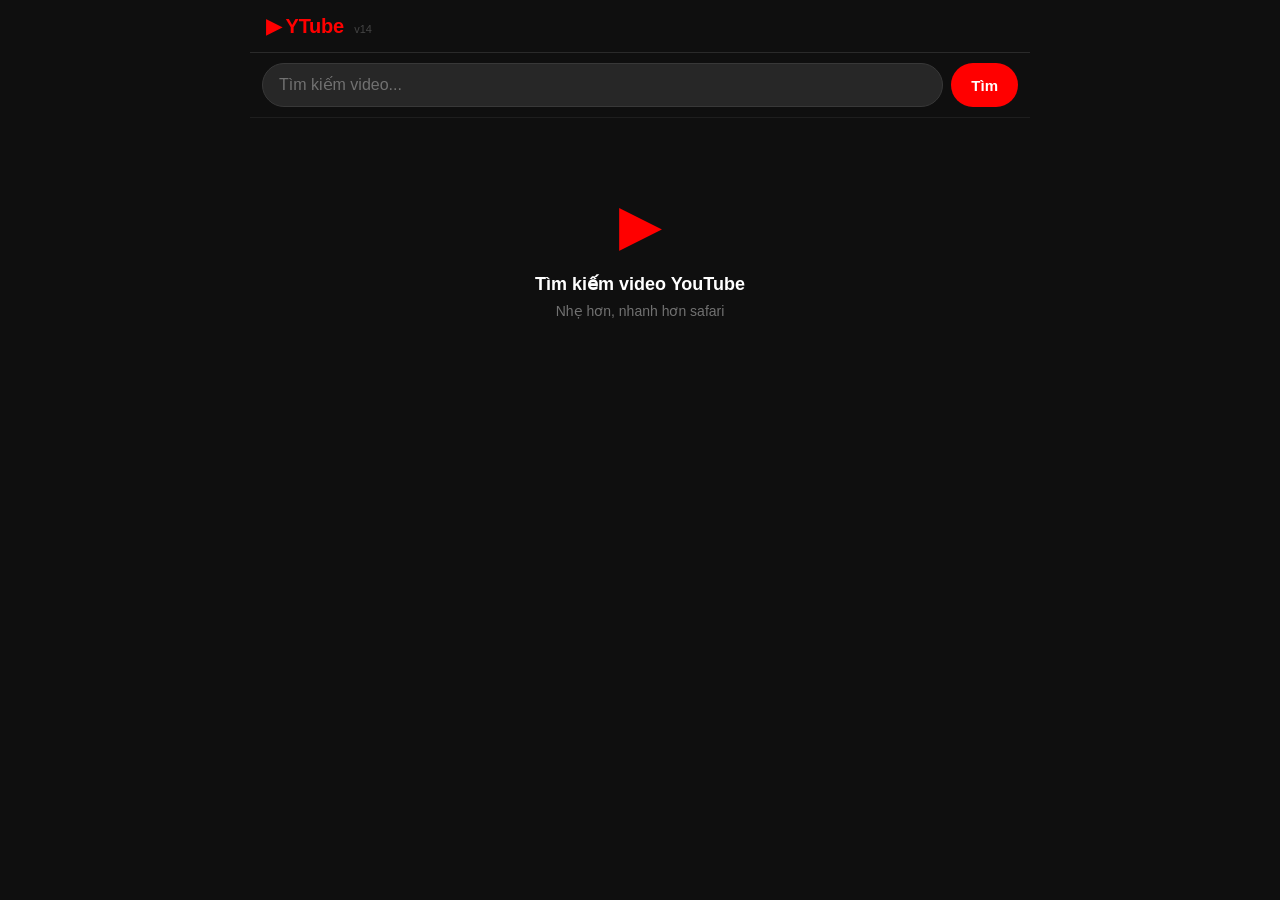
<file: docs/index.html>
<!DOCTYPE html>
<html lang="vi">
<head>
  <meta charset="UTF-8">
  <meta name="viewport" content="width=device-width, initial-scale=1, maximum-scale=1, user-scalable=no">
  <meta name="apple-mobile-web-app-capable" content="yes">
  <meta name="apple-mobile-web-app-status-bar-style" content="black">
  <meta name="apple-mobile-web-app-title" content="YTube">
  <meta name="theme-color" content="#0f0f0f">
  <title>YTube</title>
  <link rel="stylesheet" href="style.css?v=14">
  <link rel="apple-touch-icon" href="icons/icon.png">
  <link rel="manifest" href="manifest.json">
</head>
<body>
  <div id="app">

    <!-- ===== MÀN HÌNH TÌM KIẾM ===== -->
    <div id="screen-search" class="screen active">
      <header class="header">
        <span class="logo">&#9654; YTube</span>
        <span class="version">v14</span>
      </header>

      <!-- Banner cảnh báo nếu chưa có API Key -->
      <div id="api-banner" class="api-banner hidden">
        &#9888; Chưa có API Key. Xem hướng dẫn trong <code>app.js</code>
      </div>

      <div class="search-bar">
        <input type="search" id="search-input"
               placeholder="Tìm kiếm video..."
               autocomplete="off" autocorrect="off"
               autocapitalize="off" spellcheck="false">
        <button id="search-btn" onclick="doSearch()">Tìm</button>
      </div>

      <div id="results" class="results">
        <!-- Màn hình chào -->
        <div class="welcome">
          <div class="welcome-icon">&#9654;</div>
          <div class="welcome-text">Tìm kiếm video YouTube</div>
          <div class="welcome-sub">Nhẹ hơn, nhanh hơn safari</div>
        </div>
      </div>
    </div>

  </div><!-- /#app -->

  <script src="app.js?v=14"></script>
</body>
</html>
</file>
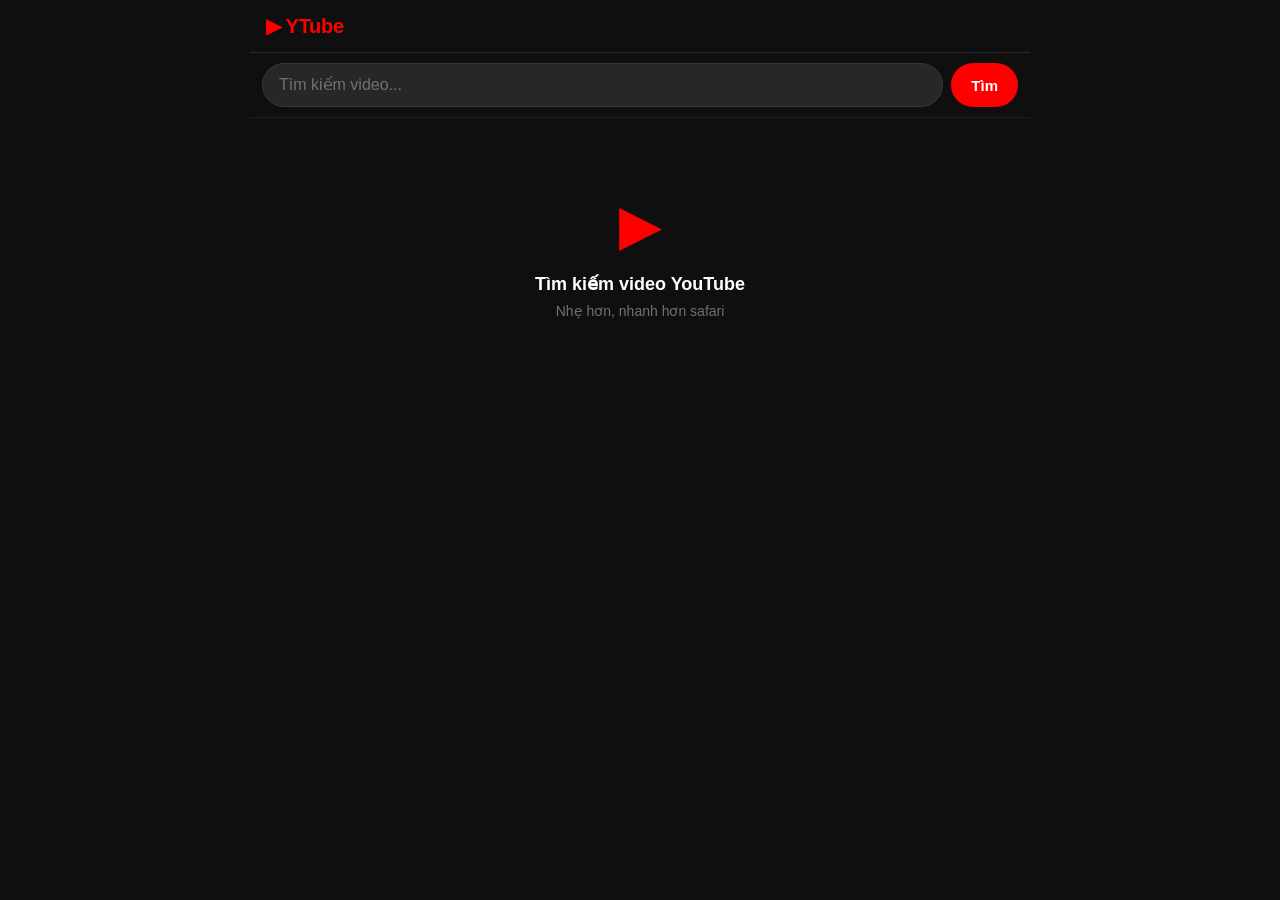
<file: src/index.html>
<!DOCTYPE html>
<html lang="vi">
<head>
  <meta charset="UTF-8">
  <meta name="viewport" content="width=device-width, initial-scale=1, maximum-scale=1, user-scalable=no">
  <meta name="apple-mobile-web-app-capable" content="yes">
  <meta name="apple-mobile-web-app-status-bar-style" content="black">
  <meta name="apple-mobile-web-app-title" content="YTube">
  <meta name="theme-color" content="#0f0f0f">
  <title>YTube</title>
  <link rel="stylesheet" href="style.css">
  <link rel="apple-touch-icon" href="icons/icon.png">
  <link rel="manifest" href="manifest.json">
</head>
<body>
  <div id="app">

    <!-- ===== MÀN HÌNH TÌM KIẾM ===== -->
    <div id="screen-search" class="screen active">
      <header class="header">
        <span class="logo">&#9654; YTube</span>
      </header>

      <!-- Banner cảnh báo nếu chưa có API Key -->
      <div id="api-banner" class="api-banner hidden">
        &#9888; Chưa có API Key. Xem hướng dẫn trong <code>app.js</code>
      </div>

      <div class="search-bar">
        <input type="search" id="search-input"
               placeholder="Tìm kiếm video..."
               autocomplete="off" autocorrect="off"
               autocapitalize="off" spellcheck="false">
        <button id="search-btn" onclick="doSearch()">Tìm</button>
      </div>

      <div id="results" class="results">
        <!-- Màn hình chào -->
        <div class="welcome">
          <div class="welcome-icon">&#9654;</div>
          <div class="welcome-text">Tìm kiếm video YouTube</div>
          <div class="welcome-sub">Nhẹ hơn, nhanh hơn safari</div>
        </div>
      </div>
    </div>

    <!-- ===== MÀN HÌNH PLAYER ===== -->
    <div id="screen-player" class="screen">
      <div class="player-header">
        <button id="back-btn" onclick="goBack()">&#8592; Quay l&#7841;i</button>
      </div>

      <!-- Container giữ tỉ lệ 16:9 -->
      <div class="player-wrap">
        <iframe id="yt-player"
                src="about:blank"
                frameborder="0"
                allow="accelerometer; autoplay; encrypted-media; gyroscope; picture-in-picture"
                allowfullscreen>
        </iframe>
      </div>

      <div id="video-info" class="video-info"></div>
    </div>

  </div><!-- /#app -->

  <script src="app.js"></script>
</body>
</html>
</file>
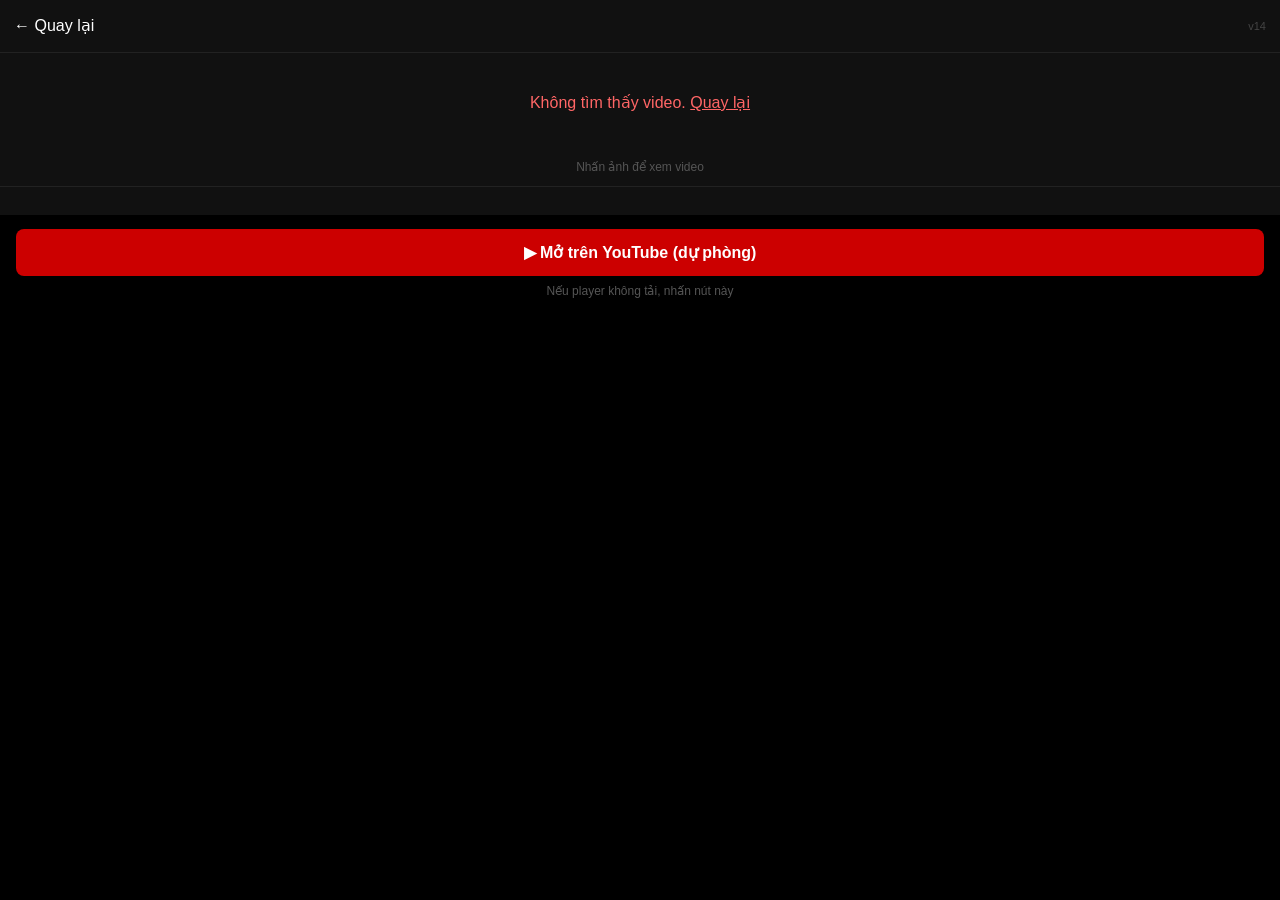
<file: docs/player.html>
<!DOCTYPE html>
<html lang="vi">
<head>
  <meta charset="UTF-8">
  <meta name="viewport" content="width=device-width, initial-scale=1">
  <meta name="apple-mobile-web-app-capable" content="yes">
  <meta name="apple-mobile-web-app-status-bar-style" content="black">
  <title>YTube Player</title>
  <style>
    * { margin: 0; padding: 0; -webkit-box-sizing: border-box; box-sizing: border-box; }
    html, body { background: #000; font-family: -apple-system, 'Helvetica Neue', sans-serif; }

    .header { background: #111; padding: 10px 14px; border-bottom: 1px solid #222; overflow: hidden; }
    .back-btn { color: #fff; background: none; border: none; font-size: 16px; -webkit-appearance: none; padding: 6px 0; cursor: pointer; float: left; }
    .back-btn:active { color: #aaa; }
    .ver { color: #444; font-size: 11px; float: right; line-height: 32px; }

    /* ===== POSTER ===== */
    #poster { width: 100%; background: #111; position: relative; cursor: pointer; }
    #poster img { display: block; width: 100%; height: auto; }
    .play-circle {
      position: absolute; top: 50%; left: 50%;
      width: 72px; height: 72px; margin-top: -36px; margin-left: -36px;
      background: rgba(200,0,0,0.88); border-radius: 50%; -webkit-border-radius: 50%;
      text-align: center; line-height: 72px; font-size: 30px; color: #fff;
    }
    .poster-note { text-align: center; padding: 8px 16px 12px; color: #555; font-size: 12px; background: #111; }

    /* ===== LOADING SPINNER =====
       Dùng padding-bottom + absolute để spinner luôn nằm chính giữa vùng
       16:9 — tránh lỗi margin:auto không hoạt động đúng trên iOS 8. */
    #loading {
      display: none;
      position: relative;
      width: 100%;
      padding-bottom: 56.25%; /* 16:9 — tạo chiều cao bằng padding, không phải height */
      height: 0;
      background: #000;
    }
    .spinner {
      position: absolute;
      top: 50%; left: 50%;
      width: 40px; height: 40px;
      margin-top: -20px; margin-left: -20px;
      border: 3px solid #333;
      border-top-color: #ff0000;
      border-radius: 50%; -webkit-border-radius: 50%;
      -webkit-animation: spin .8s linear infinite;
      animation: spin .8s linear infinite;
    }
    @-webkit-keyframes spin { to { -webkit-transform: rotate(360deg); } }
    @keyframes spin { to { transform: rotate(360deg); } }

    /* ===== YOUTUBE IFRAME =====
       Dùng padding-bottom: 56.25% thay cho height: 56.25vw.
       Cách này tính padding theo CHIỀU RỘNG thực tế của element (không phải
       viewport), nên đúng cả khi xoay máy và không bị cắt trên iOS cũ. */
    #player-wrap {
      display: none;
      position: relative;
      width: 100%;
      padding-bottom: 56.25%;
      height: 0;
      background: #000;
      overflow: hidden;
    }
    #player-wrap iframe {
      position: absolute;
      top: 0; left: 0;
      width: 100%; height: 100%;
      border: 0;
      /* GPU layer — tránh flicker khi xoay trên iOS */
      -webkit-transform: translateZ(0);
      transform: translateZ(0);
    }

    /* ===== INFO + FALLBACK ===== */
    .video-info { padding: 14px 16px; background: #111; border-top: 1px solid #222; }
    .video-title { color: #fff; font-size: 15px; font-weight: 600; line-height: 1.45; margin-bottom: 6px; }
    .video-channel { color: #aaa; font-size: 13px; }

    .yt-btn {
      display: block; margin: 14px 16px 4px; padding: 14px;
      background: #cc0000; color: #fff; text-align: center;
      border-radius: 8px; -webkit-border-radius: 8px;
      font-size: 16px; font-weight: 600; text-decoration: none;
    }
    .yt-btn:active { background: #aa0000; }
    .yt-note { color: #555; font-size: 12px; text-align: center; padding: 4px 16px 20px; }

    .err { color: #ff6666; padding: 40px 20px; text-align: center; }
  </style>
</head>
<body>

<div class="header">
  <button class="back-btn" onclick="history.back()">&#8592; Quay l&#7841;i</button>
  <span class="ver">v14</span>
</div>

<div id="poster">
  <img id="thumb" src="" alt="">
  <div class="play-circle">&#9654;</div>
</div>
<p class="poster-note" id="poster-note">Nh&#7845;n &#7843;nh &#273;&#7875; xem video</p>

<!-- Spinner hiện trong lúc iframe YouTube đang tải -->
<div id="loading"><div class="spinner"></div></div>

<!-- YouTube iframe — được nhét vào đây bằng JS sau khi tap -->
<div id="player-wrap"></div>

<div id="video-info" class="video-info"></div>

<a id="yt-btn" class="yt-btn" href="" target="_self">
  &#9654; M&#7903; tr&#234;n YouTube (d&#7921; ph&#242;ng)
</a>
<p class="yt-note">N&#7871;u player kh&#244;ng t&#7843;i, nh&#7845;n n&#250;t n&#224;y</p>

<script>
  var params = {};
  try {
    var hash = window.location.hash.slice(1);
    var parts = hash.split('&');
    for (var i = 0; i < parts.length; i++) {
      var kv = parts[i].split('=');
      if (kv.length >= 2) {
        params[decodeURIComponent(kv[0])] = decodeURIComponent(kv.slice(1).join('='));
      }
    }
  } catch (e) {}

  var videoId = params.v || '';
  var title   = params.t || '';
  var channel = params.c || '';

  if (!videoId) {
    document.getElementById('poster').innerHTML =
      '<div class="err">Kh&#244;ng t&#236;m th&#7845;y video. ' +
      '<a href="index.html" style="color:#ff6666">Quay l&#7841;i</a></div>';
  } else {
    document.getElementById('thumb').src =
      'https://img.youtube.com/vi/' + videoId + '/hqdefault.jpg';

    document.getElementById('video-info').innerHTML =
      '<div class="video-title">' + esc(title) + '</div>' +
      '<div class="video-channel">' + esc(channel) + '</div>';

    document.getElementById('yt-btn').href =
      'https://m.youtube.com/watch?v=' + videoId;

    document.getElementById('poster').onclick = loadPlayer;
  }

  function loadPlayer() {
    document.getElementById('poster').style.display      = 'none';
    document.getElementById('poster-note').style.display = 'none';
    document.getElementById('loading').style.display     = 'block';

    var iframe = document.createElement('iframe');
    iframe.setAttribute('frameborder',            '0');
    iframe.setAttribute('allowfullscreen',        'allowfullscreen');
    iframe.setAttribute('webkit-allowfullscreen', '');
    iframe.setAttribute('allow',                  'autoplay; fullscreen');

    var wrap = document.getElementById('player-wrap');
    wrap.appendChild(iframe);

    iframe.onload = function () {
      document.getElementById('loading').style.display    = 'none';
      document.getElementById('player-wrap').style.display = 'block';
    };

    // playsinline=1 → phát ngay trong trang (không bắt vào fullscreen)
    // người dùng vẫn bấm nút fullscreen tuỳ ý
    iframe.src = 'https://www.youtube.com/embed/' + videoId
      + '?autoplay=1'
      + '&playsinline=1'
      + '&rel=0'
      + '&fs=1';
  }

  function esc(s) {
    return String(s || '')
      .replace(/&/g, '&amp;').replace(/</g, '&lt;')
      .replace(/>/g, '&gt;').replace(/"/g, '&quot;');
  }
</script>
</body>
</html>
</file>
<file: docs/style.css>
/* =========================================
   RESET & BASE
   ========================================= */
* {
  margin: 0;
  padding: 0;
  -webkit-box-sizing: border-box;
  box-sizing: border-box;
  -webkit-tap-highlight-color: transparent;
}

html, body {
  height: 100%;
  background: #0f0f0f;
  color: #ffffff;
  font-family: -apple-system, 'Helvetica Neue', Arial, sans-serif;
  font-size: 16px;
  -webkit-font-smoothing: antialiased;
  overflow-x: hidden;
}

#app {
  max-width: 780px;
  margin: 0 auto;
  min-height: 100%;
}

/* =========================================
   SCREENS
   ========================================= */
.screen {
  display: none;
  min-height: 100vh;
}
.screen.active {
  display: block;
}

/* =========================================
   HEADER
   ========================================= */
.header {
  padding: 14px 16px;
  border-bottom: 1px solid #2a2a2a;
  background: #0f0f0f;
}
.logo {
  font-size: 20px;
  font-weight: 700;
  color: #ff0000;
  letter-spacing: -0.3px;
}
.version {
  font-size: 11px;
  color: #444;
  margin-left: 6px;
  vertical-align: middle;
}

/* =========================================
   API BANNER
   ========================================= */
.api-banner {
  background: #2a2000;
  border-bottom: 1px solid #554400;
  padding: 10px 16px;
  font-size: 13px;
  color: #ffcc00;
  text-align: center;
}
.api-banner code {
  font-family: 'Courier New', monospace;
  background: rgba(255,204,0,0.15);
  padding: 1px 5px;
  border-radius: 3px;
}
.hidden {
  display: none;
}

/* =========================================
   SEARCH BAR
   ========================================= */
.search-bar {
  display: -webkit-flex;
  display: flex;
  padding: 10px 12px;
  gap: 8px;
  background: #0f0f0f;
  position: -webkit-sticky;
  position: sticky;
  top: 0;
  z-index: 100;
  border-bottom: 1px solid #1e1e1e;
}

#search-input {
  -webkit-flex: 1;
  flex: 1;
  height: 44px;
  padding: 0 16px;
  background: #272727;
  border: 1px solid #383838;
  border-radius: 22px;
  color: #ffffff;
  font-size: 16px;
  outline: none;
  -webkit-appearance: none;
  -webkit-border-radius: 22px;
}
#search-input:focus {
  border-color: #555;
  background: #2f2f2f;
}
/* iOS placeholder */
#search-input::-webkit-input-placeholder { color: #717171; }

#search-btn {
  height: 44px;
  padding: 0 20px;
  background: #ff0000;
  color: #ffffff;
  border: none;
  border-radius: 22px;
  -webkit-border-radius: 22px;
  font-size: 15px;
  font-weight: 600;
  cursor: pointer;
  -webkit-appearance: none;
  white-space: nowrap;
  -webkit-flex-shrink: 0;
  flex-shrink: 0;
}
#search-btn:active {
  background: #cc0000;
}

/* =========================================
   WELCOME STATE
   ========================================= */
.welcome {
  text-align: center;
  padding: 70px 20px 40px;
}
.welcome-icon {
  font-size: 56px;
  color: #ff0000;
  margin-bottom: 16px;
}
.welcome-text {
  font-size: 18px;
  font-weight: 600;
  color: #ffffff;
  margin-bottom: 8px;
}
.welcome-sub {
  font-size: 14px;
  color: #717171;
}

/* =========================================
   RESULTS LIST
   ========================================= */
.results {
  padding: 4px 0;
}

.result-item {
  display: -webkit-flex;
  display: flex;
  -webkit-align-items: flex-start;
  align-items: flex-start;
  padding: 10px 12px;
  border-bottom: 1px solid #1a1a1a;
  cursor: pointer;
  gap: 10px;
  -webkit-user-select: none;
  user-select: none;
}
.result-item:active {
  background: #1c1c1c;
}

/* Thumbnail */
.result-thumb {
  width: 130px;
  height: 74px;
  -webkit-flex-shrink: 0;
  flex-shrink: 0;
  border-radius: 6px;
  -webkit-border-radius: 6px;
  overflow: hidden;
  background: #1e1e1e;
  position: relative;
}
.result-thumb img {
  width: 100%;
  height: 100%;
  -o-object-fit: cover;
  object-fit: cover;
  display: block;
}
.play-badge {
  position: absolute;
  bottom: 4px;
  right: 4px;
  background: rgba(0,0,0,0.85);
  border-radius: 3px;
  -webkit-border-radius: 3px;
  padding: 1px 5px;
  font-size: 10px;
  color: #fff;
  font-weight: 600;
}

/* Info */
.result-info {
  -webkit-flex: 1;
  flex: 1;
  min-width: 0;
  padding-top: 2px;
}
.result-title {
  font-size: 14px;
  font-weight: 500;
  line-height: 1.45;
  color: #ffffff;
  margin-bottom: 6px;
  /* 2-line clamp */
  display: -webkit-box;
  -webkit-line-clamp: 2;
  -webkit-box-orient: vertical;
  overflow: hidden;
}
.result-channel {
  font-size: 12px;
  color: #aaaaaa;
  white-space: nowrap;
  overflow: hidden;
  text-overflow: ellipsis;
}

/* =========================================
   LOADING
   ========================================= */
.loading {
  text-align: center;
  padding: 50px 16px;
}
.loading-dots {
  display: -webkit-inline-flex;
  display: inline-flex;
  gap: 8px;
  -webkit-align-items: center;
  align-items: center;
}
.dot {
  width: 10px;
  height: 10px;
  background: #ff0000;
  border-radius: 50%;
  -webkit-border-radius: 50%;
  -webkit-animation: dotBounce 1.2s infinite ease-in-out;
  animation: dotBounce 1.2s infinite ease-in-out;
}
.dot:nth-child(2) {
  -webkit-animation-delay: 0.2s;
  animation-delay: 0.2s;
}
.dot:nth-child(3) {
  -webkit-animation-delay: 0.4s;
  animation-delay: 0.4s;
}
@-webkit-keyframes dotBounce {
  0%, 80%, 100% { -webkit-transform: translateY(0); transform: translateY(0); }
  40%            { -webkit-transform: translateY(-10px); transform: translateY(-10px); }
}
@keyframes dotBounce {
  0%, 80%, 100% { transform: translateY(0); }
  40%           { transform: translateY(-10px); }
}

/* =========================================
   EMPTY / ERROR
   ========================================= */
.empty, .error-msg {
  text-align: center;
  padding: 60px 20px;
}
.empty-icon {
  font-size: 44px;
  margin-bottom: 14px;
}
.empty-text {
  font-size: 16px;
  color: #717171;
}
.error-msg {
  color: #ff6666;
  font-size: 14px;
  line-height: 1.6;
}

/* =========================================
   PLAYER SCREEN
   ========================================= */
#screen-player {
  background: #000;
}

.player-header {
  padding: 10px 14px;
  background: #0f0f0f;
  border-bottom: 1px solid #2a2a2a;
}
#back-btn {
  background: none;
  border: none;
  color: #ffffff;
  font-size: 16px;
  cursor: pointer;
  padding: 8px 0;
  -webkit-appearance: none;
}
#back-btn:active {
  color: #aaaaaa;
}

/* 16:9 responsive iframe — dùng JS set kích thước vì old iOS không hỗ trợ padding-bottom trick */
.player-wrap {
  width: 100%;
  background: #000000;
  overflow: hidden;
  line-height: 0; /* xóa whitespace dưới iframe */
}
#yt-player {
  display: block;
  width: 100%;
  height: 210px; /* fallback, sẽ bị override bởi JS */
  border: none;
}

.video-info {
  padding: 14px 16px;
  background: #0f0f0f;
  min-height: 80px;
}
.video-info h2 {
  font-size: 15px;
  font-weight: 600;
  line-height: 1.5;
  color: #ffffff;
  margin-bottom: 6px;
}
.video-channel {
  font-size: 13px;
  color: #aaaaaa;
}
</file>
<file: src/style.css>
/* =========================================
   RESET & BASE
   ========================================= */
* {
  margin: 0;
  padding: 0;
  -webkit-box-sizing: border-box;
  box-sizing: border-box;
  -webkit-tap-highlight-color: transparent;
}

html, body {
  height: 100%;
  background: #0f0f0f;
  color: #ffffff;
  font-family: -apple-system, 'Helvetica Neue', Arial, sans-serif;
  font-size: 16px;
  -webkit-font-smoothing: antialiased;
  overflow-x: hidden;
}

#app {
  max-width: 780px;
  margin: 0 auto;
  min-height: 100%;
}

/* =========================================
   SCREENS
   ========================================= */
.screen {
  display: none;
  min-height: 100vh;
}
.screen.active {
  display: block;
}

/* =========================================
   HEADER
   ========================================= */
.header {
  padding: 14px 16px;
  border-bottom: 1px solid #2a2a2a;
  background: #0f0f0f;
}
.logo {
  font-size: 20px;
  font-weight: 700;
  color: #ff0000;
  letter-spacing: -0.3px;
}

/* =========================================
   API BANNER
   ========================================= */
.api-banner {
  background: #2a2000;
  border-bottom: 1px solid #554400;
  padding: 10px 16px;
  font-size: 13px;
  color: #ffcc00;
  text-align: center;
}
.api-banner code {
  font-family: 'Courier New', monospace;
  background: rgba(255,204,0,0.15);
  padding: 1px 5px;
  border-radius: 3px;
}
.hidden {
  display: none;
}

/* =========================================
   SEARCH BAR
   ========================================= */
.search-bar {
  display: -webkit-flex;
  display: flex;
  padding: 10px 12px;
  gap: 8px;
  background: #0f0f0f;
  position: -webkit-sticky;
  position: sticky;
  top: 0;
  z-index: 100;
  border-bottom: 1px solid #1e1e1e;
}

#search-input {
  -webkit-flex: 1;
  flex: 1;
  height: 44px;
  padding: 0 16px;
  background: #272727;
  border: 1px solid #383838;
  border-radius: 22px;
  color: #ffffff;
  font-size: 16px;
  outline: none;
  -webkit-appearance: none;
  -webkit-border-radius: 22px;
}
#search-input:focus {
  border-color: #555;
  background: #2f2f2f;
}
/* iOS placeholder */
#search-input::-webkit-input-placeholder { color: #717171; }

#search-btn {
  height: 44px;
  padding: 0 20px;
  background: #ff0000;
  color: #ffffff;
  border: none;
  border-radius: 22px;
  -webkit-border-radius: 22px;
  font-size: 15px;
  font-weight: 600;
  cursor: pointer;
  -webkit-appearance: none;
  white-space: nowrap;
  -webkit-flex-shrink: 0;
  flex-shrink: 0;
}
#search-btn:active {
  background: #cc0000;
}

/* =========================================
   WELCOME STATE
   ========================================= */
.welcome {
  text-align: center;
  padding: 70px 20px 40px;
}
.welcome-icon {
  font-size: 56px;
  color: #ff0000;
  margin-bottom: 16px;
}
.welcome-text {
  font-size: 18px;
  font-weight: 600;
  color: #ffffff;
  margin-bottom: 8px;
}
.welcome-sub {
  font-size: 14px;
  color: #717171;
}

/* =========================================
   RESULTS LIST
   ========================================= */
.results {
  padding: 4px 0;
}

.result-item {
  display: -webkit-flex;
  display: flex;
  -webkit-align-items: flex-start;
  align-items: flex-start;
  padding: 10px 12px;
  border-bottom: 1px solid #1a1a1a;
  cursor: pointer;
  gap: 10px;
  -webkit-user-select: none;
  user-select: none;
}
.result-item:active {
  background: #1c1c1c;
}

/* Thumbnail */
.result-thumb {
  width: 130px;
  height: 74px;
  -webkit-flex-shrink: 0;
  flex-shrink: 0;
  border-radius: 6px;
  -webkit-border-radius: 6px;
  overflow: hidden;
  background: #1e1e1e;
  position: relative;
}
.result-thumb img {
  width: 100%;
  height: 100%;
  -o-object-fit: cover;
  object-fit: cover;
  display: block;
}
.play-badge {
  position: absolute;
  bottom: 4px;
  right: 4px;
  background: rgba(0,0,0,0.85);
  border-radius: 3px;
  -webkit-border-radius: 3px;
  padding: 1px 5px;
  font-size: 10px;
  color: #fff;
  font-weight: 600;
}

/* Info */
.result-info {
  -webkit-flex: 1;
  flex: 1;
  min-width: 0;
  padding-top: 2px;
}
.result-title {
  font-size: 14px;
  font-weight: 500;
  line-height: 1.45;
  color: #ffffff;
  margin-bottom: 6px;
  /* 2-line clamp */
  display: -webkit-box;
  -webkit-line-clamp: 2;
  -webkit-box-orient: vertical;
  overflow: hidden;
}
.result-channel {
  font-size: 12px;
  color: #aaaaaa;
  white-space: nowrap;
  overflow: hidden;
  text-overflow: ellipsis;
}

/* =========================================
   LOADING
   ========================================= */
.loading {
  text-align: center;
  padding: 50px 16px;
}
.loading-dots {
  display: -webkit-inline-flex;
  display: inline-flex;
  gap: 8px;
  -webkit-align-items: center;
  align-items: center;
}
.dot {
  width: 10px;
  height: 10px;
  background: #ff0000;
  border-radius: 50%;
  -webkit-border-radius: 50%;
  -webkit-animation: dotBounce 1.2s infinite ease-in-out;
  animation: dotBounce 1.2s infinite ease-in-out;
}
.dot:nth-child(2) {
  -webkit-animation-delay: 0.2s;
  animation-delay: 0.2s;
}
.dot:nth-child(3) {
  -webkit-animation-delay: 0.4s;
  animation-delay: 0.4s;
}
@-webkit-keyframes dotBounce {
  0%, 80%, 100% { -webkit-transform: translateY(0); transform: translateY(0); }
  40%            { -webkit-transform: translateY(-10px); transform: translateY(-10px); }
}
@keyframes dotBounce {
  0%, 80%, 100% { transform: translateY(0); }
  40%           { transform: translateY(-10px); }
}

/* =========================================
   EMPTY / ERROR
   ========================================= */
.empty, .error-msg {
  text-align: center;
  padding: 60px 20px;
}
.empty-icon {
  font-size: 44px;
  margin-bottom: 14px;
}
.empty-text {
  font-size: 16px;
  color: #717171;
}
.error-msg {
  color: #ff6666;
  font-size: 14px;
  line-height: 1.6;
}

/* =========================================
   PLAYER SCREEN
   ========================================= */
#screen-player {
  background: #000;
}

.player-header {
  padding: 10px 14px;
  background: #0f0f0f;
  border-bottom: 1px solid #2a2a2a;
}
#back-btn {
  background: none;
  border: none;
  color: #ffffff;
  font-size: 16px;
  cursor: pointer;
  padding: 8px 0;
  -webkit-appearance: none;
}
#back-btn:active {
  color: #aaaaaa;
}

/* 16:9 responsive iframe */
.player-wrap {
  position: relative;
  width: 100%;
  padding-bottom: 56.25%;
  background: #000000;
  overflow: hidden;
}
#yt-player {
  position: absolute;
  top: 0;
  left: 0;
  width: 100%;
  height: 100%;
  border: none;
}

.video-info {
  padding: 14px 16px;
  background: #0f0f0f;
  min-height: 80px;
}
.video-info h2 {
  font-size: 15px;
  font-weight: 600;
  line-height: 1.5;
  color: #ffffff;
  margin-bottom: 6px;
}
.video-channel {
  font-size: 13px;
  color: #aaaaaa;
}
</file>
